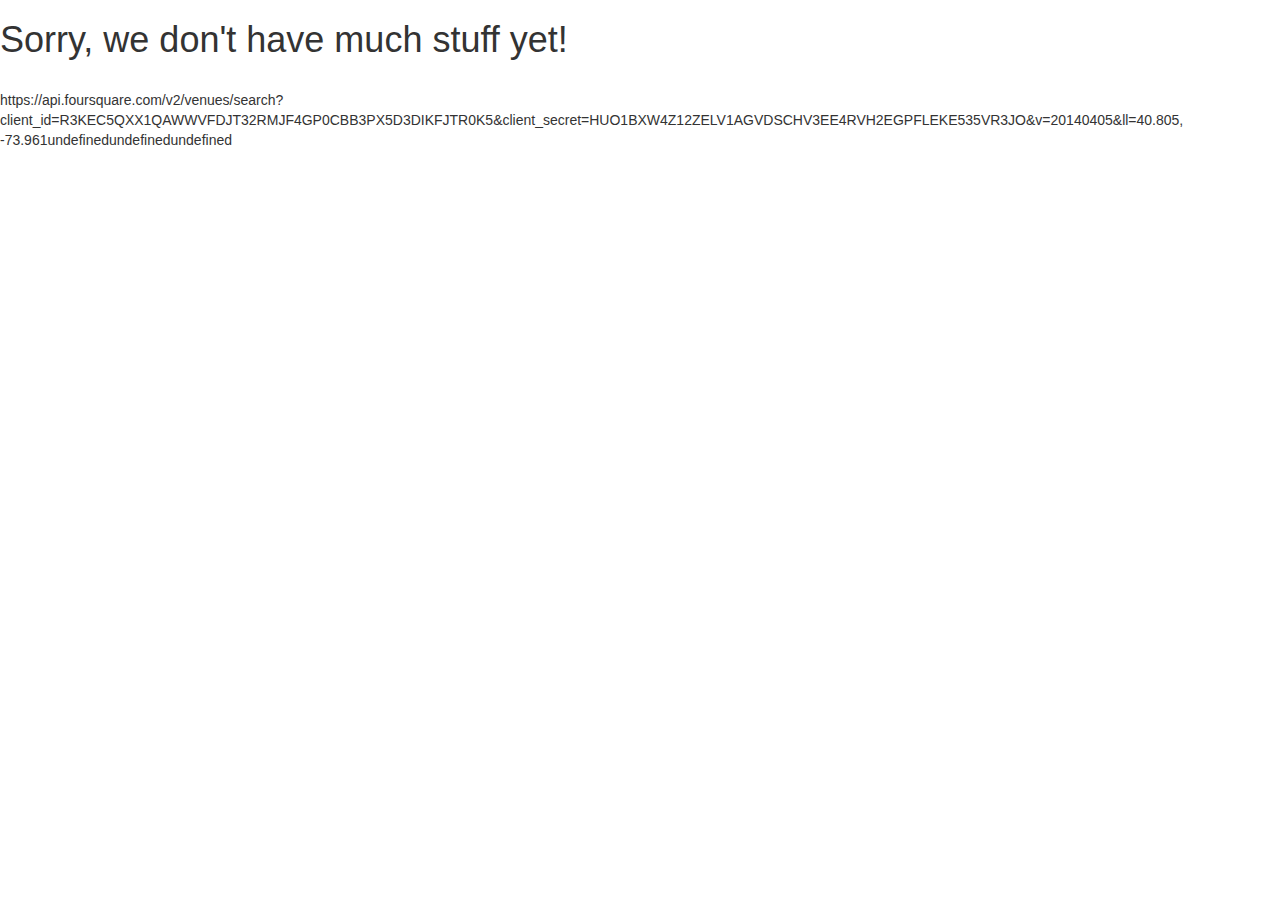
<file: test.html>
<!doctype html>
<head>
  <link href="css/bootstrap.css" rel="stylesheet">
  <script src="https://ajax.googleapis.com/ajax/libs/jquery/1.7.2/jquery.min.js" type="text/javascript" id="jquery"></script>
  <script type="text/javascript">
  // function Coord(long, lat) {
  // this.long = long;
  // this.lat = lat;
  // }

  // function showLocation(position) {
  //   var latitude = position.coords.latitude;
  //   var longitude = position.coords.longitude;
  //   alert("Latitude : " + latitude + " Longitude: " + longitude);
  // }

  // function errorHandler(err) {
  //   if(err.code == 1) {
  //     alert("Error: Access is denied!");
  //   }else if( err.code == 2) {
  //     alert("Error: Position is unavailable!");
  //   }
  // }

  // function getLocation(){
  //  if(navigator.geolocation){
  //     // timeout at 60000 milliseconds (60 seconds)
  //     var options = {timeout:60000};
  //     navigator.geolocation.getCurrentPosition(showLocation, 
  //      errorHandler,
  //      options);
  //   }else{
  //     alert("Sorry, browser does not support geolocation!");
  //   }
  // }

  window.onload=function(){
    if(navigator.geolocation)
    {
      navigator.geolocation.getCurrentPosition(showPosition);
    }
    else
    {
      alert("Geolocation is not supported by this browser.");
    }
  }
  function showPosition(pos){
    alert("Latitude: "+pos.coords.latitude+"\nLongitude: "+pos.coords.longitude);
  }

  </script>
</head>
<html>
<title>localchat</title>
<body>
  <h1>Sorry, we don't have much stuff yet!</h1>

  <!-- <form>
   <input type="button" onclick="getLocation();"  
   value="Get Location"/>
 </form> -->
<!---
<input type="button" value="Show location" onclick="javascript:showlocation();" /> <br/>
Latitude: <span id="latitude"></span> <br/>
Longitude: <span id="longitude"></span>---->
<br>

<div id="names">
</div>

<script type="text/javascript">

function fslocation(name, distance, id) {
  this.name = name;
  this.distance = distance;
  this.id = id;
};

var getlocationArray = function(url) {

  locArr = new Array();

  $.ajax({
    url: url,
    dataType: 'json',
    async: false,
    success: function(data) {

      $.each(data.response.venues, function (i,venues) {
        content = "<p>" + " name: " + venues.name + " |     distance: " + venues.location.distance + " |     id: " + venues.id  + "</p>";
        var loc = new fslocation(venues.name, venues.location.distance, venues.id);
        locArr.push(loc);
        $(content).appendTo("#names");
      });
    }
  })

  /*$.getJSON(url, function(data) {

    $.each(data.response.venues, function (i,venues) {
      content = "<p>" + " name: " + venues.name + " |     distance: " + venues.location.distance + " |     id: " + venues.id  + "</p>";
      var loc = new fslocation(venues.name, venues.location.distance, venues.id);
      locArr.push(loc);
      $(content).appendTo("#names");
    });

  });*/
  return locArr;
}

  //This will loop through a location array
  var getnearestLocation = function(loray) {
    document.write(loray);
    document.write(loray[0]);
    var minhelper = loray;
    console.log(minhelper);
    var min = minhelper[0];
    //document.write(min.name);
    console.log(minhelper.length);
    for(var i = 1; i < minhelper.length; i++) {
      if(minhelper[i].distance < min.distance) {
       console.log(minhelper[i].distance);
       min=minhelper[i];
     }
   }
   //document.write(min.name);
   return min;
 }

function sleep(milliseconds) {
  var start = new Date().getTime();
  for (var i = 0; i < 1e7; i++) {
    if ((new Date().getTime() - start) > milliseconds){
      break;
    }
  }
}
 
  //What one would call 'dasit' (main) in java.
  var baseurl="https://api.foursquare.com/v2/venues/search?";
  var id="client_id=R3KEC5QXX1QAWWVFDJT32RMJF4GP0CBB3PX5D3DIKFJTR0K5";
  var secret="&client_secret=HUO1BXW4Z12ZELV1AGVDSCHV3EE4RVH2EGPFLEKE535VR3JO";
  var version="&v=20140405";
  var ll="&ll=40.805, -73.961"
  //var radius="&radius=300"

  var url = baseurl+id+secret+version+ll//+radius;

  document.write(url);
  
  arr = getlocationArray(url);
  //sleep(10000);
  var element = getnearestLocation(arr);
  //sleep(10000);
  document.write(getnearestLocation(getlocationArray(url)));
  

</script>
</body>
</html>
</file>
